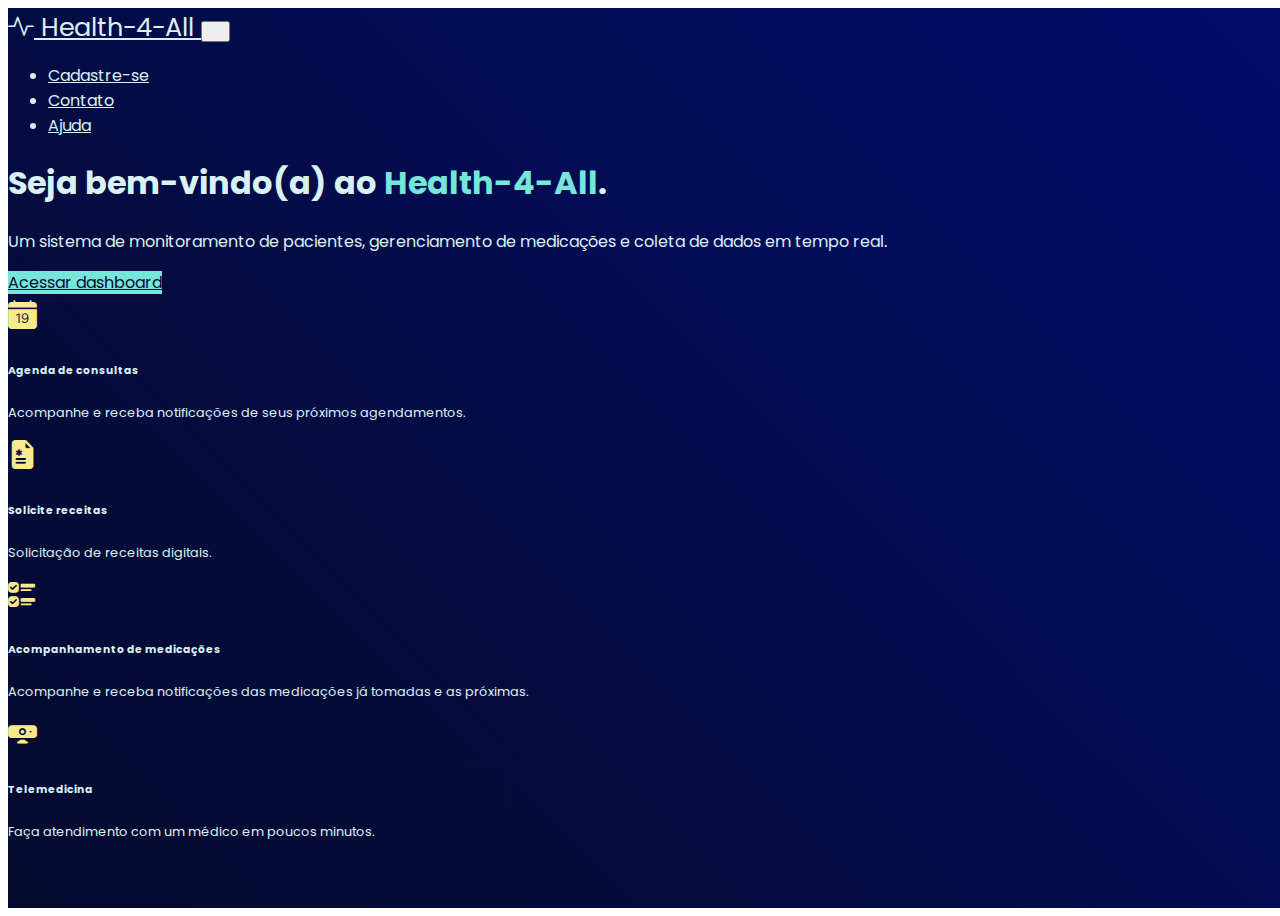
<file: index.html>
<!doctype html>
<html lang="pt-br">

<head>
  <meta charset="utf-8">
  <meta name="viewport" content="width=device-width, initial-scale=1">
  <title>Health-4-All</title>

  <link rel="shortcut icon" href="./assets/images/favicon.png" type="image/x-icon">

  <link rel="preconnect" href="https://fonts.googleapis.com">
  <link rel="preconnect" href="https://fonts.gstatic.com" crossorigin>
  <link href="https://fonts.googleapis.com/css2?family=Poppins&display=swap" rel="stylesheet">

  <link href="https://cdn.jsdelivr.net/npm/bootstrap@5.3.2/dist/css/bootstrap.min.css" rel="stylesheet"
    integrity="sha384-T3c6CoIi6uLrA9TneNEoa7RxnatzjcDSCmG1MXxSR1GAsXEV/Dwwykc2MPK8M2HN" crossorigin="anonymous">

  <link rel="stylesheet" href="https://cdn.jsdelivr.net/npm/bootstrap-icons@1.11.1/font/bootstrap-icons.css">

  <link rel="stylesheet" href="./assets/css/style.css">
  <link rel="stylesheet" href="./assets/css/landingpage.css">

</head>

<body>

  <main class="container-fluid bg-gradientblue">

    <nav class="navbar navbar-expand-lg mb-5">
      <div class="container">
        <a class="navbar-brand logo" href="#">
          <i class="bi bi-activity"></i>
          Health-4-All
        </a>
        <button class="navbar-toggler" type="button" data-bs-toggle="collapse" data-bs-target="#navbarNavDropdown"
          aria-controls="navbarNavDropdown" aria-expanded="false" aria-label="Toggle navigation">
          <i class="bi bi-list"></i>
        </button>

        <div class="collapse navbar-collapse" id="navbarNavDropdown">
          <ul class="navbar-nav ms-auto">
            <li class="nav-item">
              <a class="nav-link" href="#">Cadastre-se</a>
            </li>
            <li class="nav-item">
              <a class="nav-link" href="#">Contato</a>
            </li>
            <li class="nav-item">
              <a class="nav-link" href="#">Ajuda</a>
            </li>
          </ul>
        </div>

      </div>
    </nav>

    <section class="container pt-5">
      <div class="row">

        <div class="col-lg-6 mb-5">
          <h1>Seja bem-vindo(a) ao <span class="span">Health-4-All</span>.</h1>
          <p class="w-75 my-4">Um sistema de monitoramento de pacientes, gerenciamento de medicações e coleta de dados
            em tempo real. </p>
          <a class="btn btn-info bg-yellow" href="./assets/pages/dashboard.html" role="button">Acessar dashboard</a>
        </div>

        <div class="col-lg-6">
          <div class="row">

            <div class="col-12 col-sm-6 col-md-6 col-lg-6">
              <i class="bi bi-calendar-date-fill icon"></i>
              <h6>Agenda de consultas</h6>
              <p class="paragraph">Acompanhe e receba notificações de seus próximos agendamentos.</p>
            </div>

            <div class="col-12 col-sm-6 col-md-6 col-lg-6">
              <i class="bi bi-file-earmark-medical-fill icon"></i>
              <h6>Solicite receitas</h6>
              <p class="paragraph">Solicitação de receitas digitais.</p>
            </div>

            <div class="col-12 col-sm-6 col-md-6 col-lg-6">
              <i class="bi bi-ui-checks icon"></i>
              <h6>Acompanhamento de medicações</h6>
              <p class="paragraph">Acompanhe e receba notificações das medicações já tomadas e as próximas.</p>
            </div>

            <div class="col-12 col-sm-6 col-md-6 col-lg-6">
              <i class="bi bi-webcam-fill icon"></i>
              <h6>Telemedicina</h6>
              <p class="paragraph">Faça atendimento com um médico em poucos minutos.</p>
            </div>

          </div>
        </div>

      </div>
    </section>
  </main>


  <script src="https://cdn.jsdelivr.net/npm/bootstrap@5.3.2/dist/js/bootstrap.bundle.min.js"
    integrity="sha384-C6RzsynM9kWDrMNeT87bh95OGNyZPhcTNXj1NW7RuBCsyN/o0jlpcV8Qyq46cDfL"
    crossorigin="anonymous"></script>
</body>

</html>
</file>
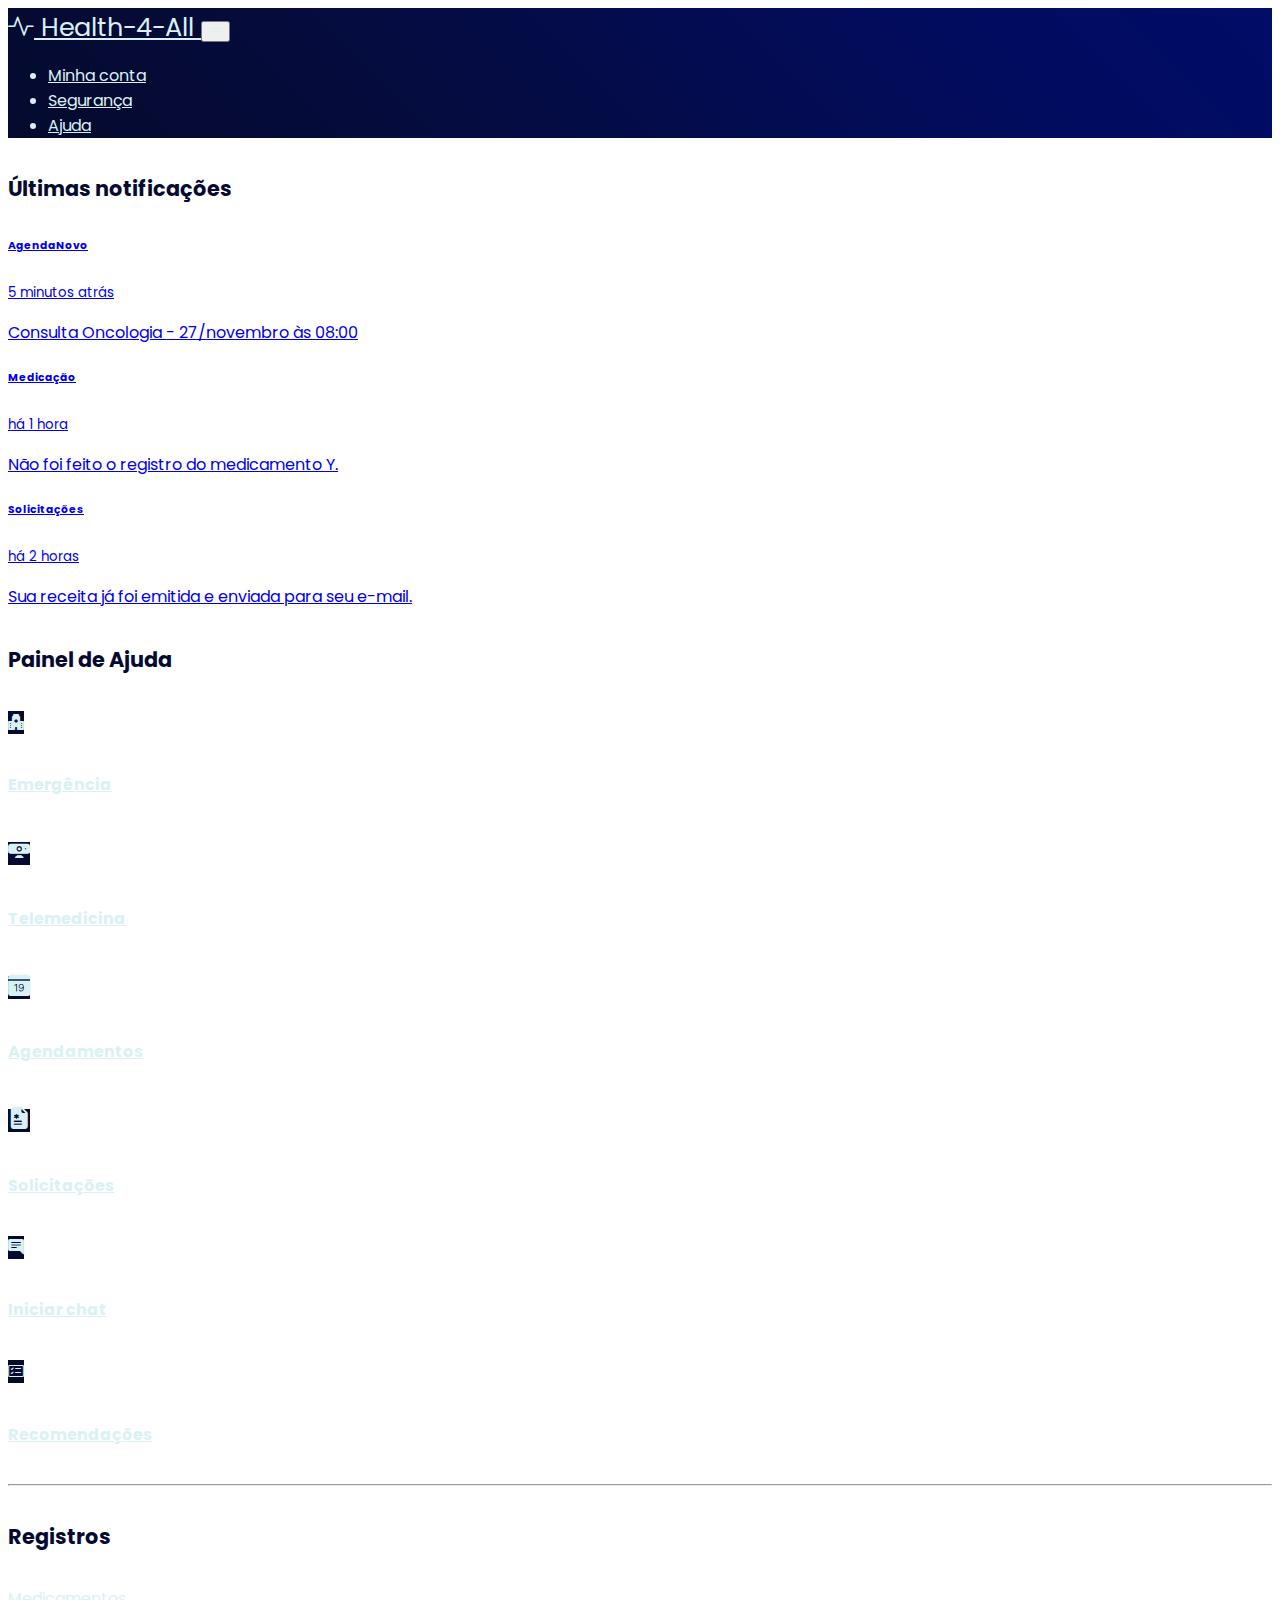
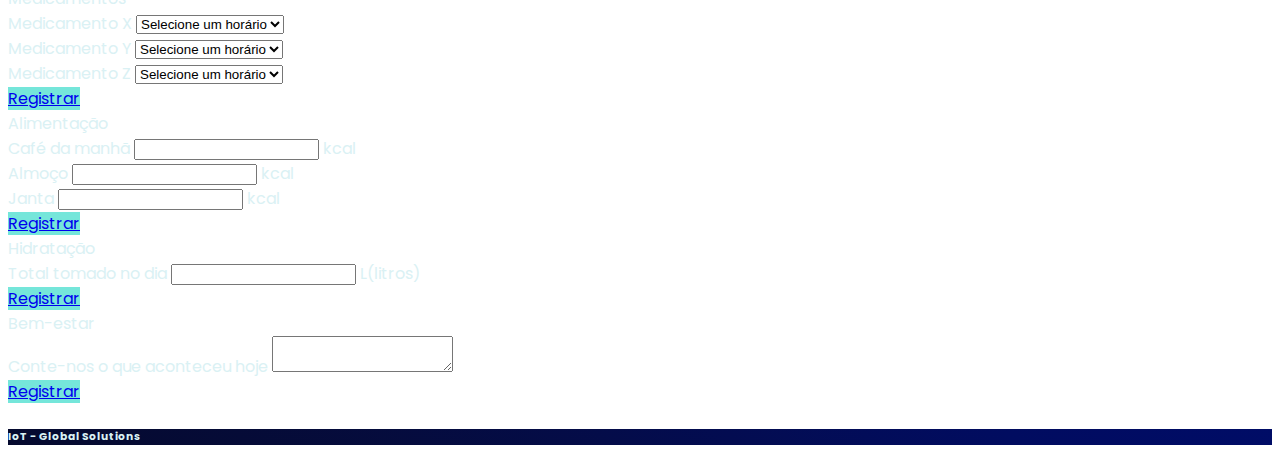
<file: assets/pages/dashboard.html>
<!doctype html>
<html lang="pt-br">

<head>
  <meta charset="utf-8">
  <meta name="viewport" content="width=device-width, initial-scale=1">
  <title>Health-4-All</title>

  <link rel="shortcut icon" href="../images/favicon.png" type="image/x-icon">

  <link rel="preconnect" href="https://fonts.googleapis.com">
  <link rel="preconnect" href="https://fonts.gstatic.com" crossorigin>
  <link href="https://fonts.googleapis.com/css2?family=Poppins&display=swap" rel="stylesheet">

  <link href="https://cdn.jsdelivr.net/npm/bootstrap@5.3.2/dist/css/bootstrap.min.css" rel="stylesheet"
    integrity="sha384-T3c6CoIi6uLrA9TneNEoa7RxnatzjcDSCmG1MXxSR1GAsXEV/Dwwykc2MPK8M2HN" crossorigin="anonymous">

  <link rel="stylesheet" href="https://cdn.jsdelivr.net/npm/bootstrap-icons@1.11.1/font/bootstrap-icons.css">

  <link rel="stylesheet" href="../css/style.css">
  <link rel="stylesheet" href="../css/dashboard.css">
</head>

<body>

  <div class="container-fluid bg-gradientblue">

    <nav class="navbar navbar-expand-lg">
      <div class="container">
        <a class="navbar-brand logo" href="#">
          <i class="bi bi-activity"
            alt="Ícone usado no logo que remete a um batimento cardíaco, remetendo à saude."></i>
          Health-4-All
        </a>
        <button class="navbar-toggler" type="button" data-bs-toggle="collapse" data-bs-target="#navbarNavDropdown"
          aria-controls="navbarNavDropdown" aria-expanded="false" aria-label="Acessar menu">
          <i class="bi bi-list"></i>
        </button>

        <div class="collapse navbar-collapse" id="navbarNavDropdown">
          <ul class="navbar-nav ms-auto">
            <li class="nav-item">
              <a class="nav-link" href="#">Minha conta</a>
            </li>
            <li class="nav-item">
              <a class="nav-link" href="#">Segurança</a>
            </li>
            <li class="nav-item">
              <a class="nav-link" href="#">Ajuda</a>
            </li>
          </ul>
        </div>

      </div>
    </nav>
  </div>

  <section class="container mt-5 text-dark">

    <div class="row">

      <article class="col-lg-6 mb-5">
        <h5 class="section-title">Últimas notificações</h5>
        <div class="list-group mt-4">
          <a href="#" class="list-group-item list-group-item-action">
            <div class="d-flex w-100 justify-content-between">
              <h6 class="mb-1">Agenda<span class="badge text-bg-info ms-2">Novo</span></h6>
              <small>5 minutos atrás</small>
            </div>
            <p class="mb-1">Consulta Oncologia - 27/novembro às 08:00</p>
          </a>
          <a href="#" class="list-group-item list-group-item-action">
            <div class="d-flex w-100 justify-content-between">
              <h6 class="mb-1">Medicação</h6>
              <small class="text-body-secondary">há 1 hora</small>
            </div>
            <p class="mb-1">Não foi feito o registro do medicamento Y.</p>
          </a>
          <a href="#" class="list-group-item list-group-item-action">
            <div class="d-flex w-100 justify-content-between">
              <h6 class="mb-1">Solicitações</h6>
              <small class="text-body-secondary">há 2 horas</small>
            </div>
            <p class="mb-1">Sua receita já foi emitida e enviada para seu e-mail.</p>
          </a>
        </div>
      </article>

      <article class="col-lg-6">
        <h5 class="section-title">Painel de Ajuda</h5>
        <div class="row text-center mt-3">

          <div class="col-4 p-2">
            <a href="#" class="btn btn-lg help-panel emr pt-3">
              <i class="bi bi-hospital-fill" aria-label="Ícone de um hospital"></i>
              <h6 class="help-text">Emergência</h6>
            </a>
          </div>

          <div class="col-4 p-2">
            <a href="#" class="btn btn-lg help-panel pt-3">
              <i class="bi bi-webcam-fill icon" aria-label="Ícone de uma webcam"></i>
              <h6 class="help-text">Telemedicina</h6>
            </a>
          </div>

          <div class="col-4 p-2">
            <a href="#" class="btn btn-lg help-panel pt-3">
              <i class="bi bi-calendar-date-fill icon" aria-label="Ícone de um calendário"></i>
              <h6 class="help-text">Agendamentos</h6>
            </a>
          </div>

          <div class="col-4 p-2">
            <a href="#" class="btn btn-lg help-panel pt-3">
              <i class="bi bi-file-earmark-medical-fill icon" aria-label="Ícone de uma prancheta"></i>
              <h6 class="help-text">Solicitações</h6>
            </a>
          </div>

          <div class="col-4 p-2">
            <a href="#" class="btn btn-lg help-panel pt-3">
              <i class="bi bi-chat-right-text-fill" aria-label="Ícone de chat"></i>
              <h6 class="help-text">Iniciar chat</h6>
            </a>
          </div>

          <div class="col-4 p-2">
            <a href="#" class="btn btn-lg help-panel pt-3">
              <i class="bi bi-card-checklist"
                aria-label="Ícone que remete à uma lista, ilustrando a funcionalidade"></i>
              <h6 class="help-text">Recomendações</h6>
            </a>
          </div>

        </div>
      </article>
    </div>
    <hr>
  </section>

  <section class="container mt-5">
    <div class="row">
      <h5 class="section-title">Registros</h5>

      <div class="col-lg-6 mt-4">
        <div class="card">
          <div class="card-header">
            Medicamentos
          </div>
          <div class="card-body">
            <div class="input-group">
              <label class="input-group-text" for="inputGroupSelect01">Medicamento X</label>
              <select class="form-select" id="inputGroupSelect01">
                <option selected disabled>Selecione um horário</option>
                <option value="Manhã">07:00</option>
                <option value="Tarde">19:00</option>
                <option value="Out">Fora do horário :(</option>
              </select>
            </div>
          </div>

          <div class="card-body">
            <div class="input-group">
              <label class="input-group-text" for="inputGroupSelect02">Medicamento Y</label>
              <select class="form-select" id="inputGroupSelect02">
                <option selected disabled>Selecione um horário</option>
                <option value="Manhã">06:00</option>
                <option value="Tarde">12:00</option>
                <option value="Noite">18:00</option>
                <option value="Noite">00:00</option>
                <option value="Out">Fora do horário :(</option>
              </select>
            </div>
          </div>

          <div class="card-body">
            <div class="input-group">
              <label class="input-group-text" for="inputGroupSelect03">Medicamento Z</label>
              <select class="form-select" id="inputGroupSelect03">
                <option selected disabled>Selecione um horário</option>
                <option value="Manhã">06:00</option>
                <option value="Tarde">12:00</option>
                <option value="Noite">18:00</option>
                <option value="Noite">00:00</option>
                <option value="Out">Fora do horário :(</option>
              </select>
            </div>
          </div>
          <div class="mx-auto">
            <a href="#" class="btn btn-lg register mb-3">Registrar</a>
          </div>
        </div>

      </div>

      <div class="col-lg-6 my-4">
        <div class="card">
          <div class="card-header">
            Alimentação
          </div>
          <div class="card-body">

            <div class="input-group mb-4">
              <span class="input-group-text">Café da manhã</span>
              <input type="number" class="form-control" aria-label="Quantas calorias foram ingeridas hoje?">
              <span class="input-group-text">kcal</span>
            </div>

            <div class="input-group mb-4">
              <span class="input-group-text">Almoço</span>
              <input type="number" class="form-control" aria-label="Quantas calorias foram ingeridas hoje?">
              <span class="input-group-text">kcal</span>
            </div>

            <div class="input-group mb-4">
              <span class="input-group-text">Janta</span>
              <input type="number" class="form-control" aria-label="Quantas calorias foram ingeridas hoje?">
              <span class="input-group-text">kcal</span>
            </div>

          </div>
          <div class="mx-auto">
            <a href="#" class="btn btn-lg register mb-2">Registrar</a>
          </div>
        </div>
      </div>

    </div>
  </section>

  <section class="container mt-1">
    <div class="row">
      <article class="col-lg-6">
        <div class="card">
          <div class="card-header">
            Hidratação
          </div>
          <div class="card-body">
            <div class="input-group mb-1">
              <span class="input-group-text">Total tomado no dia</span>
              <input type="number" class="form-control"
                aria-label="Nos especifique quantos litros de água você tomou hoje">
              <span class="input-group-text">L(litros)</span>
            </div>
          </div>
          <div class="mx-auto mb-3">
            <a href="#" class="btn btn-lg register mb-2">Registrar</a>
          </div>
        </div>
      </article>


      <article class="col-lg-6">
        <div class="card">
          <div class="card-header">
            Bem-estar
          </div>
          <div class="card-body">
            <div class="input-group">
              <span class="input-group-text">Conte-nos o que aconteceu hoje</span>
              <textarea class="form-control" aria-label="Conte-nos como foi o seu dia"></textarea>
            </div>
          </div>
          <div class="mx-auto">
            <a href="#" class="btn btn-lg register mb-2">Registrar</a>
          </div>
        </div>
      </article>
    </div>
  </section>

  <footer class="container-fluid mt-5 bg-gradientblue">
    <div class="container p-2 text-center">
      <h6 class="foot">IoT - Global Solutions</h6>
    </div>
  </footer>











  <script src="https://cdn.jsdelivr.net/npm/bootstrap@5.3.2/dist/js/bootstrap.bundle.min.js"
    integrity="sha384-C6RzsynM9kWDrMNeT87bh95OGNyZPhcTNXj1NW7RuBCsyN/o0jlpcV8Qyq46cDfL"
    crossorigin="anonymous"></script>
</body>

</html>
</file>
<file: assets/css/style.css>
:root {
  --font-body: "Poppins", sans-serif;
  --color-navyblue: #05445e;
  --color-bluegrotto: #189ab4;
  --color-bluegreen: #75e6da;
  --color-babyblue: #daf1f4;
  --color-darkblue: #050a30;
  --color-darknavy: #000c66;
  --color-yellow: #f8ea8c;
  --gradient: linear-gradient(45deg,
      hsl(233deg 81% 10%) 0%,
      hsl(233deg 83% 12%) 21%,
      hsl(233deg 84% 13%) 30%,
      hsl(233deg 88% 14%) 39%,
      hsl(233deg 89% 15%) 46%,
      hsl(233deg 93% 16%) 54%,
      hsl(233deg 93% 17%) 61%,
      hsl(233deg 96% 18%) 69%,
      hsl(233deg 98% 19%) 79%,
      hsl(233deg 100% 20%) 100%);
}

body {
  font-family: var(--font-body);
  color: var(--color-babyblue) !important;
}
</file>
<file: assets/css/landingpage.css>
.bg-gradientblue {
    background-image: var(--gradient);
    min-width: 100vw;
    min-height: 100vh;
}

.logo {
    color: var(--color-babyblue) !important;
    font-size: 1.6rem;
}

.nav-link {
    color: var(--color-babyblue) !important;
    font-size: 1rem;
}

.nav-link:hover {
    color: var(--color-bluegreen) !important;
    transition: 0.4s;
}

.navbar-toggler {
    box-shadow: none !important;
    color: var(--color-babyblue) !important;
}

.icon {
    font-size: 1.8rem;
    color: var(--color-yellow);
}

.paragraph {
    font-size: .8rem;
}

.span {
    color: var(--color-bluegreen) !important;
}

.bg-yellow {
    color: var(--color-darkblue);
    background-color: var(--color-bluegreen) !important;
    border: var(--color-bluegreen) !important;
}

.bg-yellow:hover {
    background-color: var(--color-yellow) !important;
    transition: .4s;
}
</file>
<file: assets/css/dashboard.css>
body{
    height: auto;
}

.bg-gradientblue {
    background-image: var(--gradient);
}

.logo {
    color: var(--color-babyblue) !important;
    font-size: 1.6rem;
}

.nav-link {
    color: var(--color-babyblue) !important;
    font-size: 1rem;
}

.nav-link:hover {
    color: var(--color-bluegreen) !important;
    transition: 0.4s;
}

.navbar-toggler {
    box-shadow: none !important;
    color: var(--color-babyblue) !important;
}

.icon {
    font-size: 1.4rem;
}

.section-title {
    font-size: 1.3rem;
    color: var(--color-darkblue);
}

.help-text {
    font-size: 1rem !important;
}

.help-panel {
    width: 100%;
    height: 5.9rem;
    background-image: var(--gradient);
    color: var(--color-babyblue);
    border: 0;
}

.help-panel:hover {
    color: var(--color-yellow);
    transition: .6s;
}

.register {
    width: 10rem;
    font-size: 1rem;
    background-color: var(--color-bluegreen) !important;
    border: 0;
}

.register:hover{
    background-color: var(--color-bluegrotto) !important;
    transition: .6s;
    color: var(--color-babyblue);
}

.foot{
    color: var(--color-babyblue);
}
</file>
